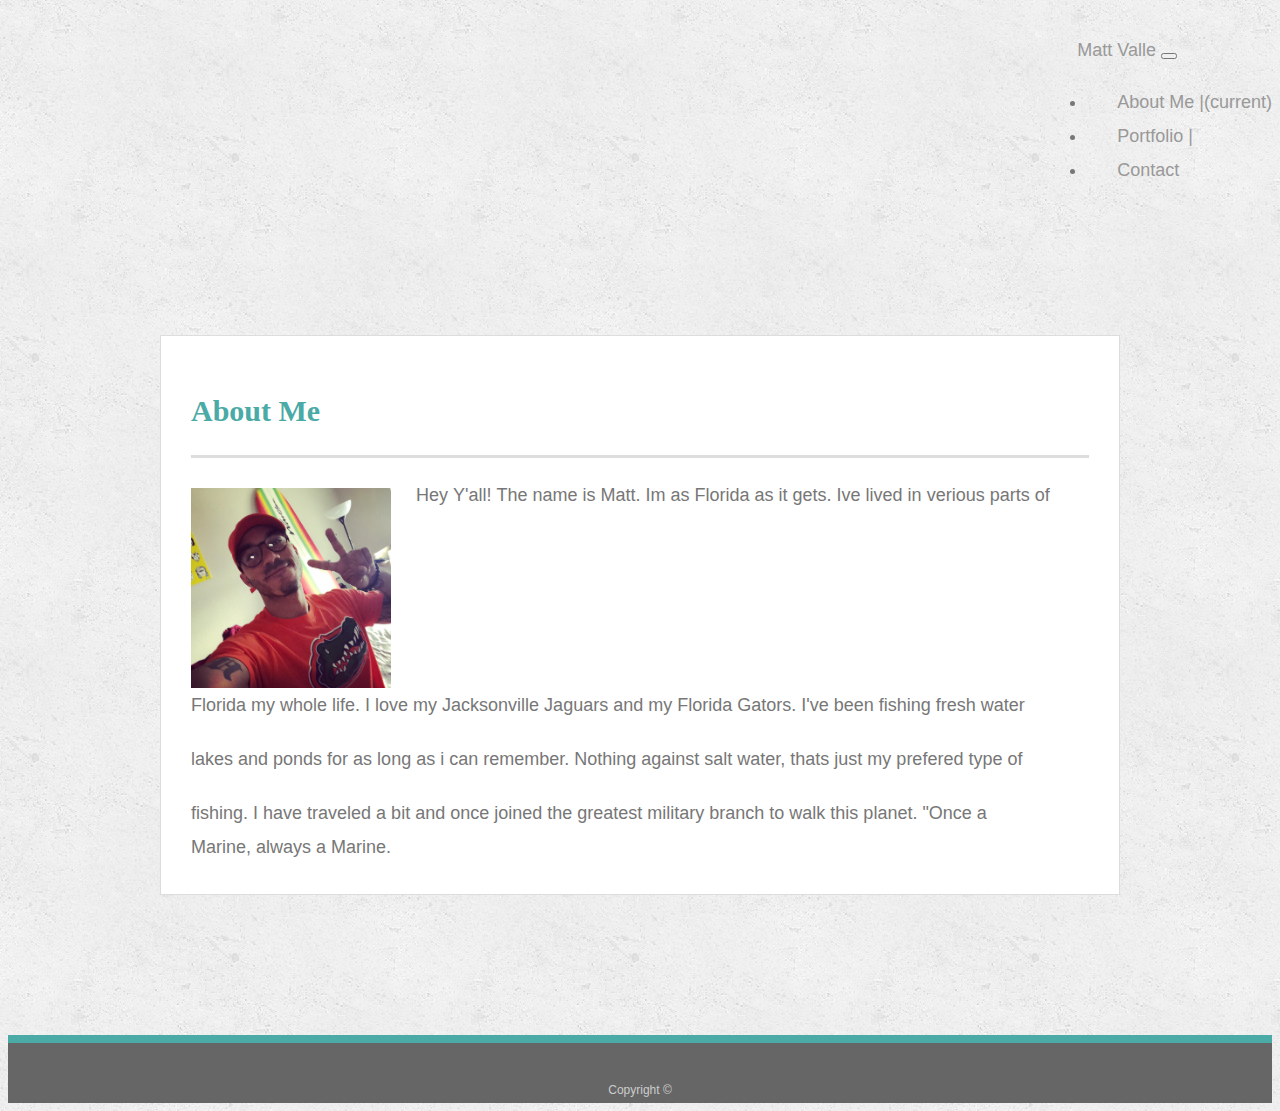
<file: index.html>
<!doctype html>
<html lang="en">

<head>
  <!-- Required meta tags -->
  <meta charset="utf-8">
  <meta name="viewport" content="width=device-width, initial-scale=1, shrink-to-fit=no">

  <!-- Bootstrap CSS -->
 
  <link rel="stylesheet" href=stylesheet.css>

  <title>About Me</title>
</head>


<body>

  <header>
    <nav class="navbar navbar-expand-lg navbar-light bg-light">
      <a class="navbar-brand" href="#">Matt Valle</a>
      <button class="navbar-toggler" type="button" data-toggle="collapse" data-target="#navbarNav"
        aria-controls="navbarNav" aria-expanded="false" aria-label="Toggle navigation">
        <span class="navbar-toggler-icon"></span>
      </button>
      <div class="collapse navbar-collapse" id="navbarNav">
        <ul class="navbar-nav ml-auto">
          <li class="nav-item active">
            <a class="nav-link" href="index.html">About Me |<span class="sr-only">(current)</span></a>
          </li>
          <li class="nav-item">
            <a class="nav-link" href="portfolio.html">Portfolio |</a>
          </li>
          <li class="nav-item">
            <a class="nav-link" href="contact.html">Contact</a>
          </li>
        </ul>
      </div>
    </nav>
  </header>

  <div id="main-container" class="container">
    <section class="main-section">
      <h1>About Me</h1>

      <img src="./image/me.jpg" class="auth-image" alt="Your Name">

      <p>Hey Y'all! The name is Matt. Im as Florida as it gets. Ive lived in verious parts of
      <p>Florida my whole life. I love my Jacksonville Jaguars and my Florida Gators. I've been fishing fresh water</p>
      <p>lakes and ponds for as long as i can remember. Nothing against salt water, thats just my prefered type of</p>
      <p>fishing. I have traveled a bit and once joined the greatest military branch to walk this planet. "Once a
          Marine, always a Marine.</p>

    </section>

  </div>

  <footer>
    <div class="container">
      Copyright &copy;
    </div>
  </footer>
</body>

</html>

</div>
</div>
</div>

<!-- Optional JavaScript -->
<!-- jQuery first, then Popper.js, then Bootstrap JS -->
<script src="https://code.jquery.com/jquery-3.3.1.slim.min.js"
  integrity="sha384-q8i/X+965DzO0rT7abK41JStQIAqVgRVzpbzo5smXKp4YfRvH+8abtTE1Pi6jizo" crossorigin="anonymous">
</script>
<script src="https://cdnjs.cloudflare.com/ajax/libs/popper.js/1.14.7/umd/popper.min.js"
  integrity="sha384-UO2eT0CpHqdSJQ6hJty5KVphtPhzWj9WO1clHTMGa3JDZwrnQq4sF86dIHNDz0W1" crossorigin="anonymous">
</script>
<script src="https://stackpath.bootstrapcdn.com/bootstrap/4.3.1/js/bootstrap.min.js"
  integrity="sha384-JjSmVgyd0p3pXB1rRibZUAYoIIy6OrQ6VrjIEaFf/nJGzIxFDsf4x0xIM+B07jRM" crossorigin="anonymous">
</script>
</body>

</html>
</file>
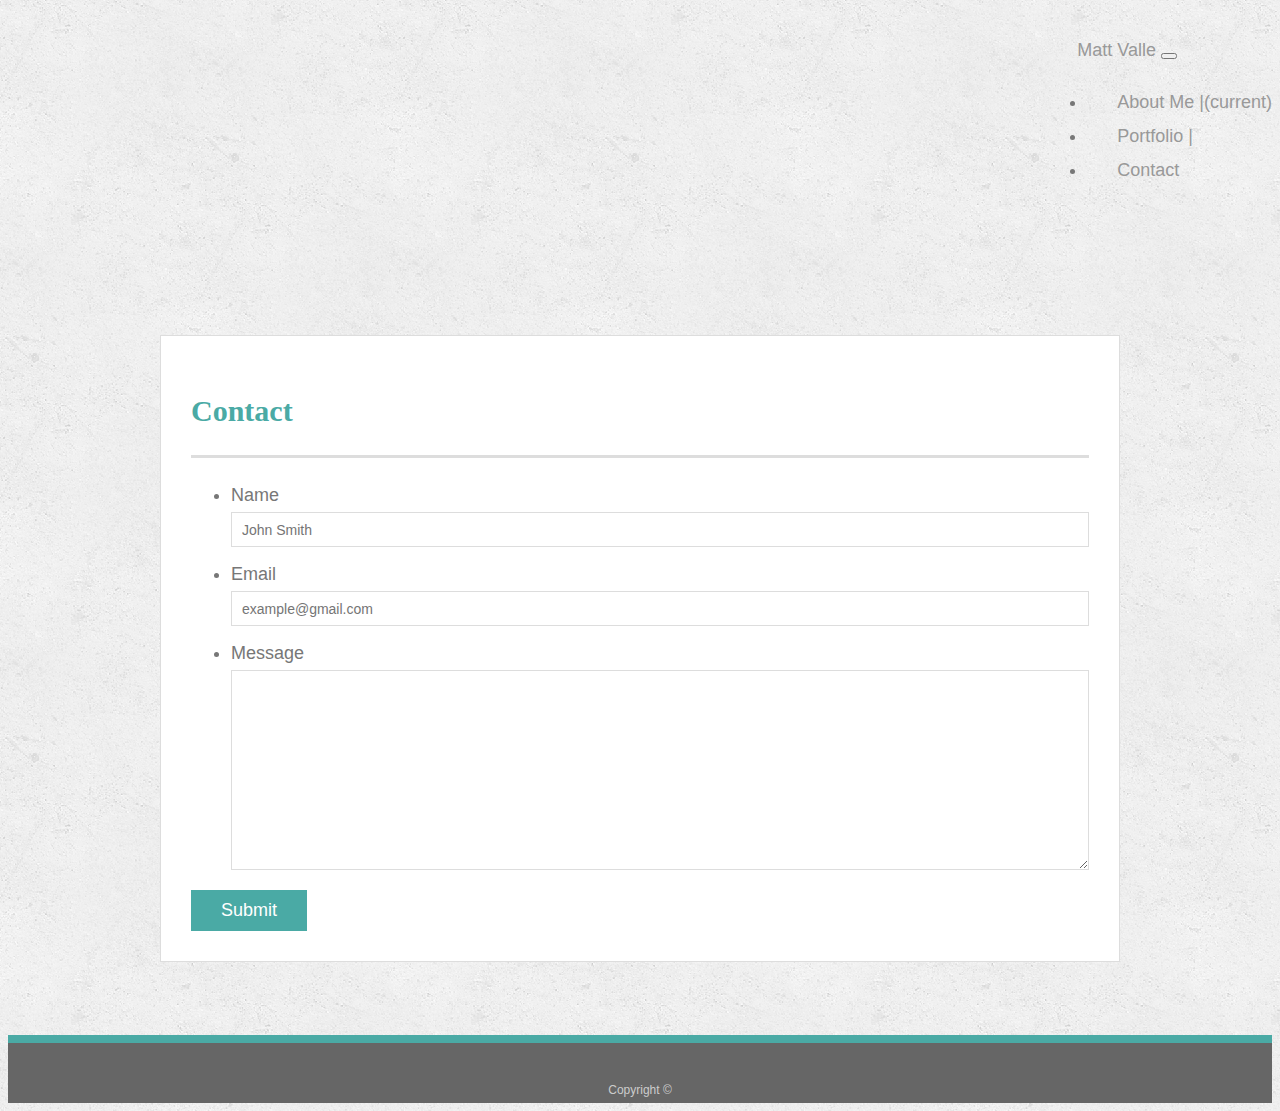
<file: contact.html>
<!doctype html>
<html lang="en-us">

    <head>
        <meta charset="UTF-8">
        <title>Contact | Your Name</title>
        <link rel="stylesheet" type="text/css" href="./stylesheet.css">
      </head>


<body>

  <header>
    <nav class="navbar navbar-expand-lg navbar-light bg-light">
      <a class="navbar-brand" href="#">Matt Valle</a>
      <button class="navbar-toggler" type="button" data-toggle="collapse" data-target="#navbarNav"
        aria-controls="navbarNav" aria-expanded="false" aria-label="Toggle navigation">
        <span class="navbar-toggler-icon"></span>
      </button>
      <div class="collapse navbar-collapse" id="navbarNav">
        <ul class="navbar-nav ml-auto">
          <li class="nav-item active">
            <a class="nav-link" href="index.html">About Me |<span class="sr-only">(current)</span></a>
          </li>
          <li class="nav-item">
            <a class="nav-link" href="portfolio.html">Portfolio |</a>
          </li>
          <li class="nav-item">
            <a class="nav-link" href="contact.html">Contact</a>
          </li>
        </ul>
      </div>
    </nav>
  </header>

  <div id="main-container" class="container">
    <section class="main-section">
      <h1>Contact</h1>

      <form id="contact-form">
        <ul>
          <li>
            <label for="name">Name</label>
            <input type="text" id="name" name="name" placeholder="John Smith" required="required">
          </li>
          <li>
            <label for="email">Email</label>
            <input type="email" id="email" name="email" placeholder="example@gmail.com" required="required">
          </li>
          <li>
            <label for="message">Message</label>
            <textarea id="message" name="message" required="required"></textarea>
          </li>
        </ul>
        <input type="submit">
      </form>

    </section>

  </div>

  <footer>
    <div class="container">
      Copyright &copy;
    </div>
  </footer>
</body>

</html>
</file>
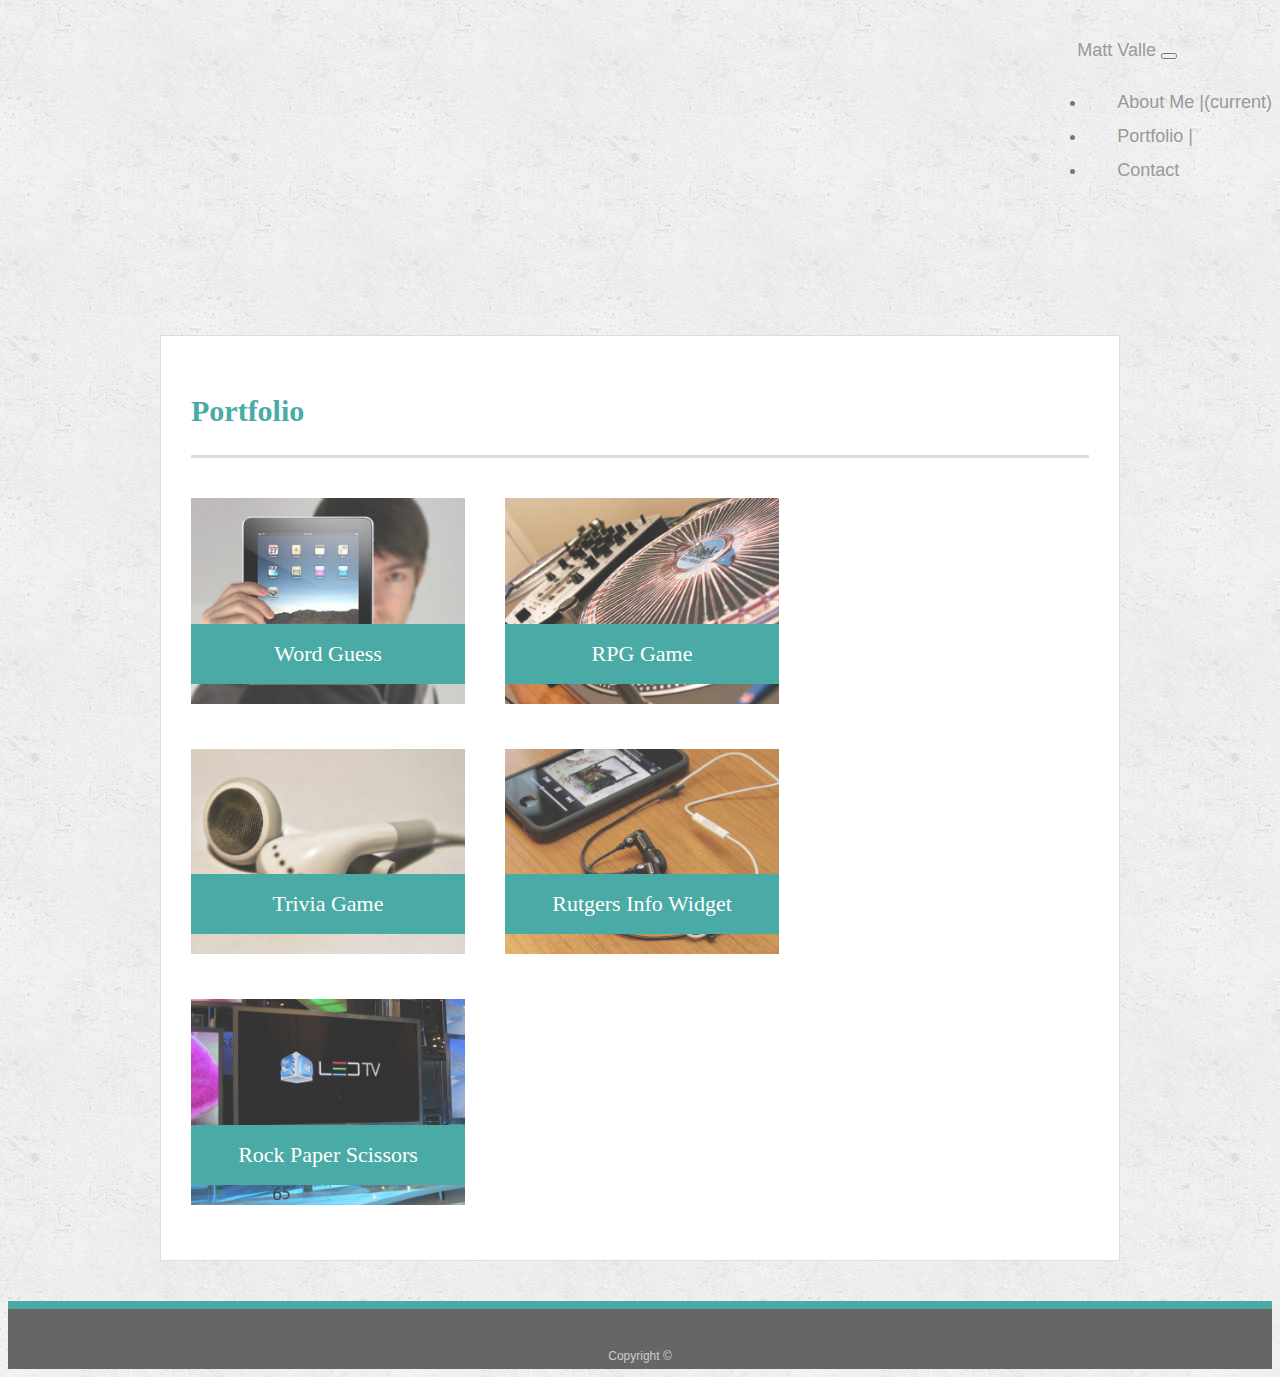
<file: portfolio.html>
<html lang="en-us">

<head>
  <meta charset="UTF-8">
  <title>Portfolio | Your Name</title>
  
  <link rel="stylesheet" type="text/css" href="stylesheet.css">
</head>

<body>

    <header>
        <nav class="navbar navbar-expand-lg navbar-light bg-light">
          <a class="navbar-brand" href="#">Matt Valle</a>
          <button class="navbar-toggler" type="button" data-toggle="collapse" data-target="#navbarNav"
            aria-controls="navbarNav" aria-expanded="false" aria-label="Toggle navigation">
            <span class="navbar-toggler-icon"></span>
          </button>
          <div class="collapse navbar-collapse" id="navbarNav">
            <ul class="navbar-nav ml-auto">
              <li class="nav-item active">
                <a class="nav-link" href="index.html">About Me |<span class="sr-only">(current)</span></a>
              </li>
              <li class="nav-item">
                <a class="nav-link" href="portfolio.html">Portfolio |</a>
              </li>
              <li class="nav-item">
                <a class="nav-link" href="contact.html">Contact</a>
              </li>
            </ul>
          </div>
        </nav>
      </header>

      <div id="main-container" class="container">
          <section class="main-section">
            <h1>Portfolio</h1>
      
            <div class="work">
              <img src="./image/technics-q-c-640-480-1.jpg" alt="Word Guess">
      
              <h3>Word Guess</h3>
            </div>
            <div class="work">
              <img src="./image/technics-q-c-640-480-2.jpg" alt="RPG Game">
      
              <h3>RPG Game</h3>
            </div>
            <div class="work">
              <img src="./image/technics-q-c-640-480-5.jpg" alt="Trivia Game">
      
              <h3>Trivia Game</h3>
            </div>
            <div class="work">
              <img src="./image/technics-q-c-640-480-7.jpg" alt="Rutgers Info Widget">
      
              <h3>Rutgers Info Widget</h3>
            </div>
            <div class="work">
              <img src="./image/technics-q-c-640-480-9.jpg" alt="Rock Paper Scissors">
      
              <h3>Rock Paper Scissors</h3>
            </div>
      
          </section>
      
        </div>
      
        <footer>
          <div class="container">
            Copyright &copy;
          </div>
        </footer>
      </body>
      
      </html>
</file>
<file: stylesheet.css>
body {
    font-family: Arial, "Helvetica Neue", Helvetica, sans-serif;
    font-size: 18px;
    line-height: 34px;
    color: #777777;
    background: url("./image/concrete_seamless.png");
  }
  
  * {
    box-sizing: border-box;
  }
  
  /* general */
  
  .container {
    width: 100%;
    max-width: 960px;
    margin: 0 auto;
    clear: both;
  }
  
  h1,
  h2,
  h3,
  p {
    margin-bottom: 20px;
  }
  
  p:last-child {
    margin-bottom: 0;
  }
  
  h1,
  h2,
  h3 {
    font-family: Georgia, Times, "Times New Roman", serif;
    font-weight: 700;
    color: #4aaaa5;
  }
  
  h1 {
    padding-bottom: 20px;
    font-size: 30px;
    line-height: 49px;
    border-bottom: 3px solid #dddddd;
  }
  
  h2,
  h3 {
    font-size: 22px;
  }
  
  /* header */
  
  #masthead {
    position: fixed;
    z-index: 99;
    width: 100%;
    margin: 0 0 30px;
    overflow: auto;
    color: #ffffff;
    background: #ffffff;
    border-bottom: 2px solid #cccccc;
  }
  
  #logo {
    float: left;
    width: 250px;
    height: 90px;
    font-family: Georgia, Times, "Times New Roman", serif;
    font-size: 30px;
    font-weight: 700;
    line-height: 90px;
    color: #ffffff;
    text-align: center;
    text-decoration: none;
    background: #4aaaa5;
  }
  
  nav {
    float: right;
    margin-top: 25px;
  }
  
  nav a {
    display: inline-block;
    padding-left: 15px;
    margin-left: 15px;
    line-height: 18px;
    color: #999;
    text-decoration: none;
    border-left: 1px solid #efefef;
  }
  
  nav a:first-child {
    border-left: 0 none;
  }
  
  /* footer */
  
  footer {
    padding: 30px 0;
    clear: both;
    font-size: 12px;
    color: #ffffff;
    color: #cccccc;
    text-align: center;
    background: #666666;
    border-top: 8px solid #4aaaa5;
    height: 50px;
  }
  
  h3, h2 {
    padding-bottom: 20px;
    margin-bottom: 15px;
    line-height: 22px;
    border-bottom: 2px solid #eeeeee;
  }
  
  /* main */
  
  #main-container {
    padding-top: 130px;
    min-height: calc(100vh - 70px);
  }
  
  .main-section {
    float: left;
    width: 100%;
    max-width: 960px;
    padding: 30px;
    margin: 0 0 40px;
    background: #ffffff;
    border: 1px solid #dddddd;
  }
  
  /* portfolio page */
  
  .work {
    position: relative;
    float: left;
    width: 274px;
    margin: 20px 0 25px;
    overflow: auto;
  }
  
  .work:nth-child(even) {
    margin-right: 40px;
  }
  
  .work img {
    width: 100%;
    border: 0 none;
    opacity: 0.8;
  }
  
  .work h3 {
    position: absolute;
    bottom: 20px;
    width: 100%;
    padding: 15px;
    margin-bottom: 0;
    font-weight: 300;
    line-height: 30px;
    color: #ffffff;
    text-align: center;
    background: #4aaaa5;
    border-bottom: 0;
  }
  
  .auth-image {
    float: left;
    width: 200px;
    height: auto;
    margin-top: 10px;
    margin-right: 25px;
  }
  
  /* contact page */
  
  #contact-form ul {
    margin-bottom: 20px;
  }
  
  #contact-form li {
    margin-bottom: 10px;
  }
  
  label,
  input[type=text],
  input[type=email],
  textarea {
    display: block;
    width: 100%;
  }
  
  input[type=text],
  input[type=email],
  textarea {
    height: 35px;
    padding: 0 10px;
    font-size: 14px;
    border: 1px solid #dddddd;
  }
  
  textarea {
    height: 200px;
  }
  
  input[type=submit] {
    padding: 10px 30px;
    font-size: 18px;
    color: #ffffff;
    cursor: pointer;
    background: #4aaaa5;
    border: 0 none;
  }
</file>
